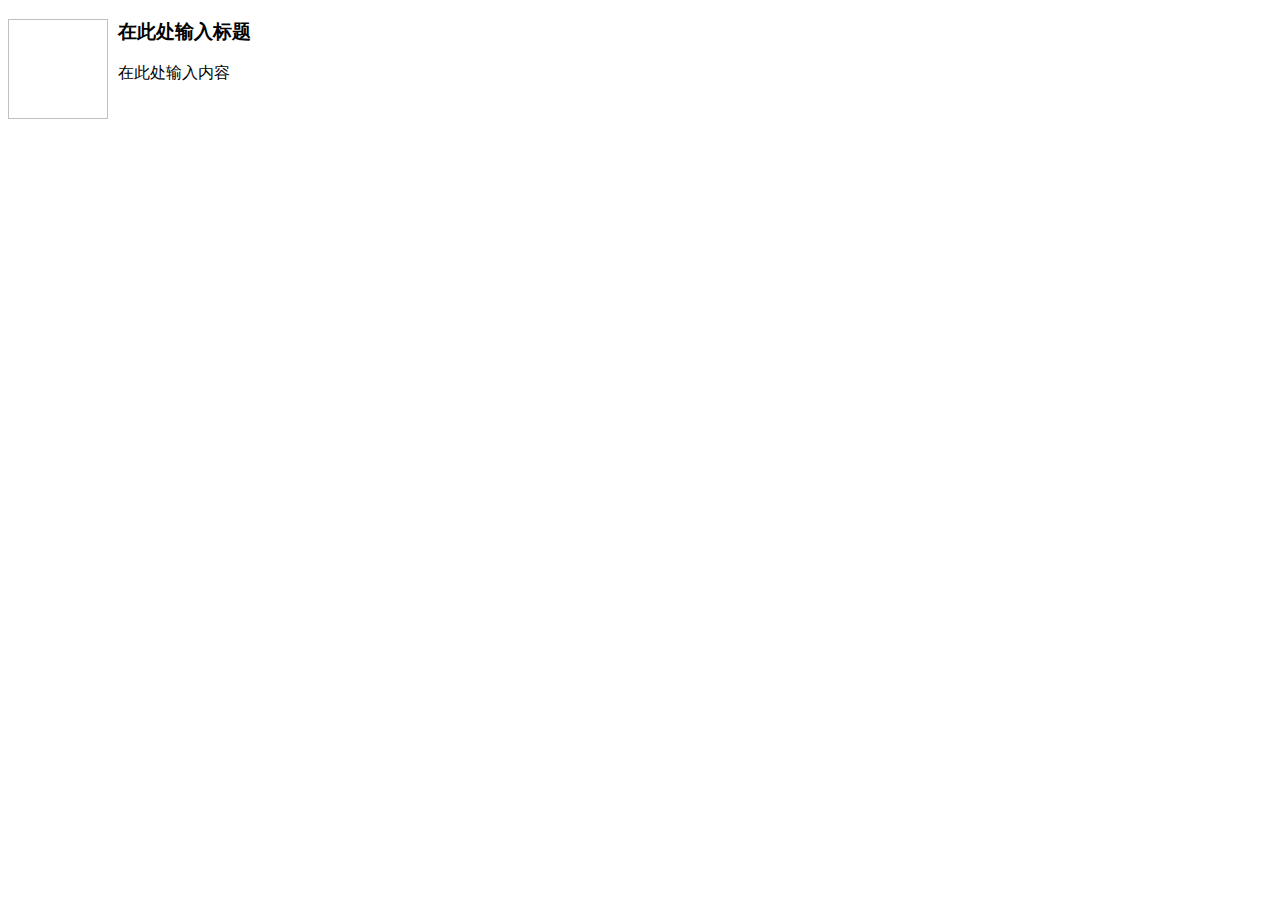
<file: web/src/main/webapp/js/plugins/kindeditor/plugins/template/html/1.html>
<!doctype html>
<html>
<head>
	<meta charset="utf-8" />
</head>
<body>
	<h3>
		<img align="left" height="100" style="margin-right: 10px" width="100" />在此处输入标题
	</h3>
	<p>
		在此处输入内容
	</p>
</body>
</html>
</file>
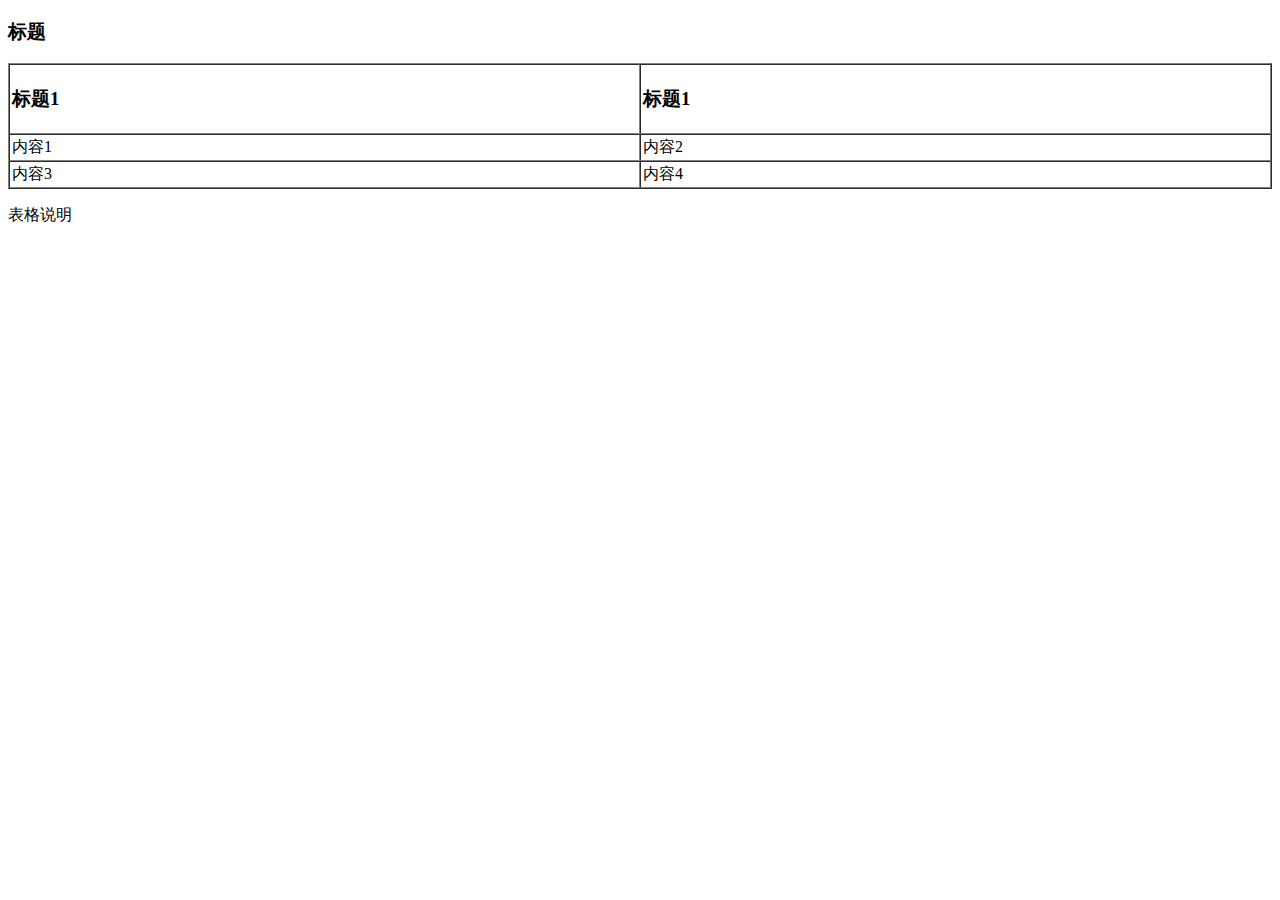
<file: web/src/main/webapp/js/plugins/kindeditor/plugins/template/html/2.html>
<!doctype html>
<html>
<head>
	<meta charset="utf-8" />
</head>
<body>
	<h3>
		标题
	</h3>
	<table style="width:100%;" cellpadding="2" cellspacing="0" border="1">
		<tbody>
			<tr>
				<td>
					<h3>标题1</h3>
				</td>
				<td>
					<h3>标题1</h3>
				</td>
			</tr>
			<tr>
				<td>
					内容1
				</td>
				<td>
					内容2
				</td>
			</tr>
			<tr>
				<td>
					内容3
				</td>
				<td>
					内容4
				</td>
			</tr>
		</tbody>
	</table>
	<p>
		表格说明
	</p>
</body>
</html>
</file>
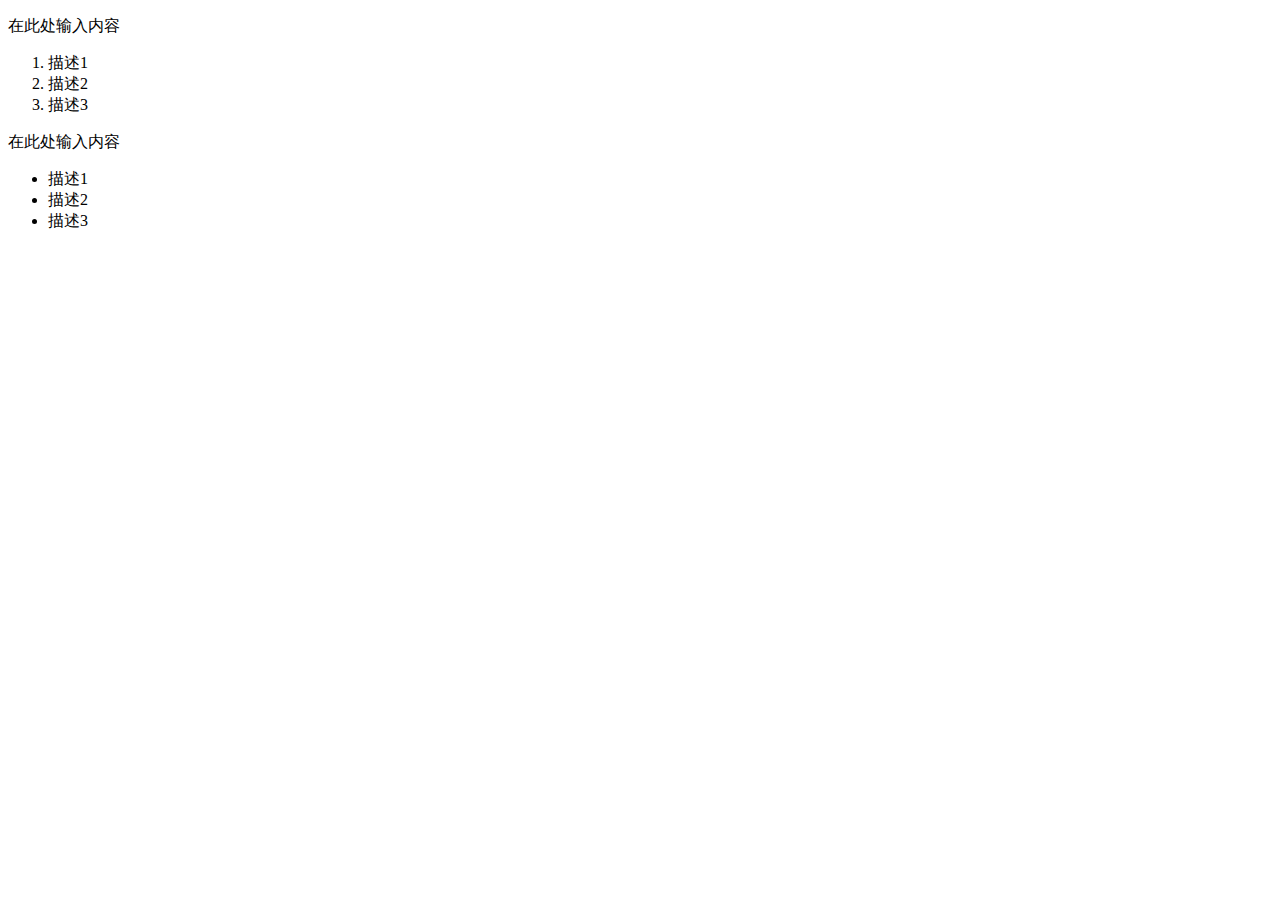
<file: web/src/main/webapp/js/plugins/kindeditor/plugins/template/html/3.html>
<!doctype html>
<html>
<head>
	<meta charset="utf-8" />
</head>
<body>
	<p>
		在此处输入内容
	</p>
	<ol>
		<li>
			描述1
		</li>
		<li>
			描述2
		</li>
		<li>
			描述3
		</li>
	</ol>
	<p>
		在此处输入内容
	</p>
	<ul>
		<li>
			描述1
		</li>
		<li>
			描述2
		</li>
		<li>
			描述3
		</li>
	</ul>
</body>
</html>
</file>
